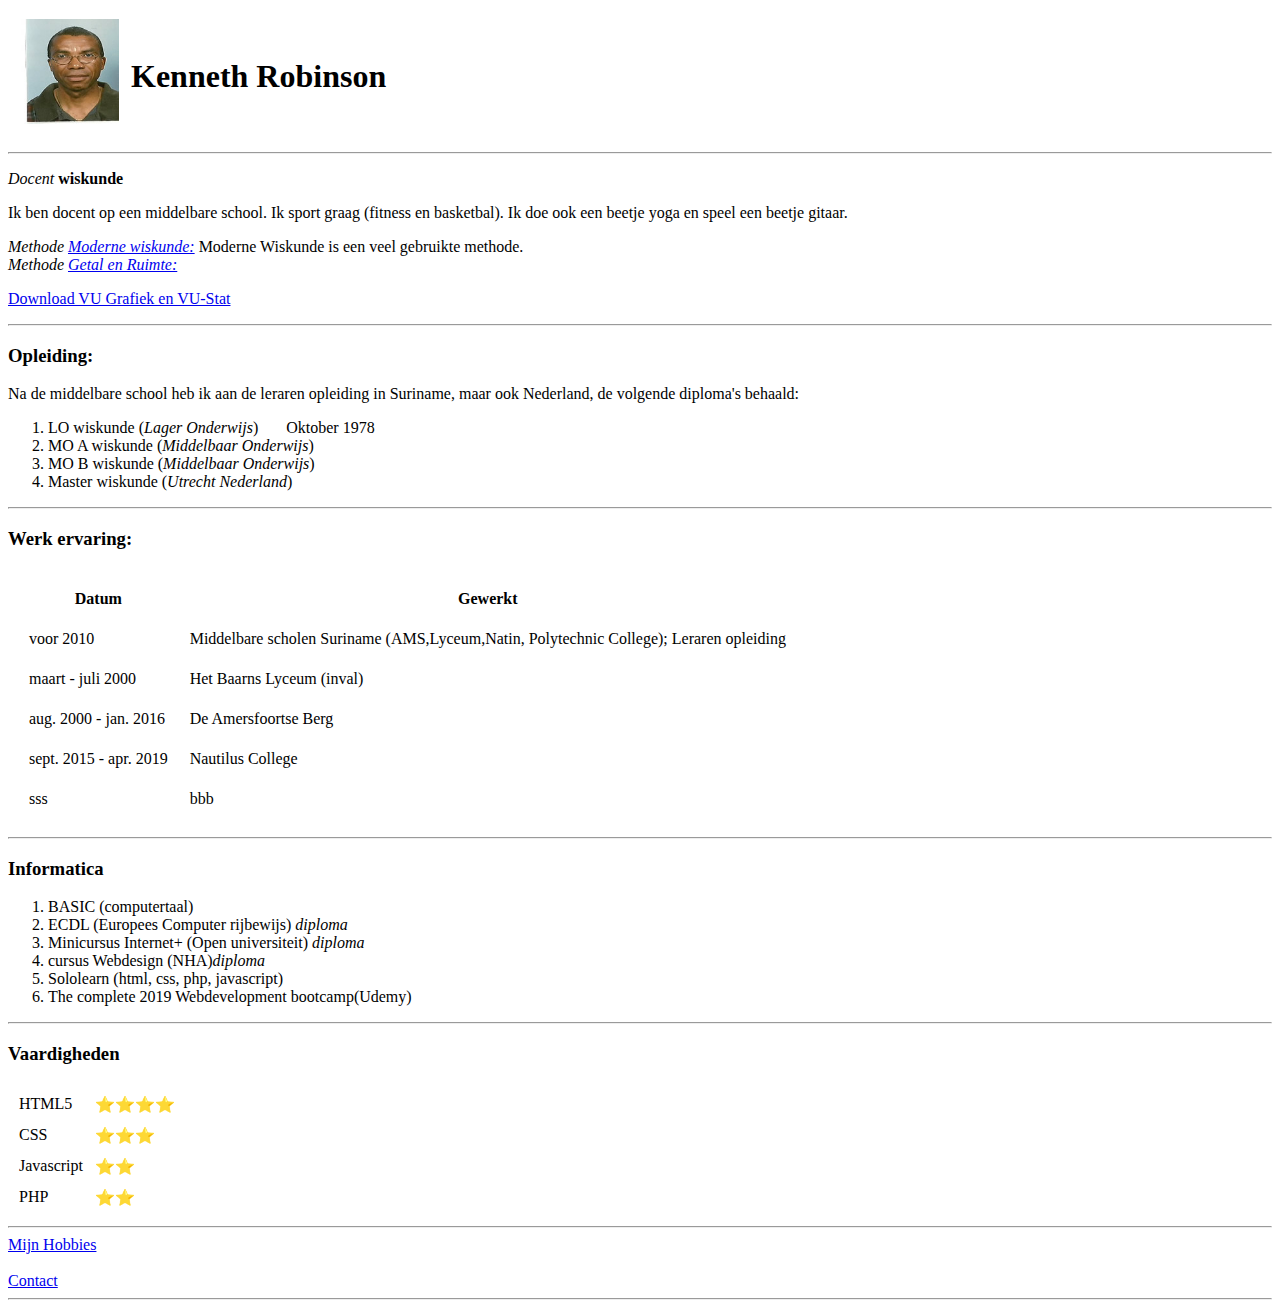
<file: index.html>
<!DOCTYPE html>
<html lang="en" dir="ltr">

<head>
  <meta charset="utf-8">
  <title>😎Kenneth's Persoonlijke site😈</title>
</head>

<body>
  <table cellspacing="10">
    <tr>
      <td><img src="afbeeldingen/kenneth02.jpg" alt="profielfoto Kenneth" width="100" height="110"></td>
      <td>
        <h1>Kenneth Robinson</h1>
      </td>
    </tr>
  </table>


  <hr>
  <p><em>Docent</em> <strong>wiskunde</strong></p>
  <p>Ik ben docent op een middelbare school.
    Ik sport graag (fitness en basketbal).
    Ik doe ook een beetje yoga en speel een beetje gitaar.</p>
  <em>Methode </em> <em><a href="https://www.noordhoff.nl/voortgezet-onderwijs/methoden/wiskunde/moderne-wiskunde">Moderne wiskunde:</a></em> Moderne Wiskunde is een veel gebruikte methode.<br />
  <em>Methode </em> <em><a href="https://www.noordhoff.nl/voortgezet-onderwijs/methoden/wiskunde/getal-en-ruimte">Getal en Ruimte:</a></em>
  <p><a download href="http://members.casema.nl/comet51969/limiet.com/inhoud/oefenen/software/software.htm">Download VU Grafiek en VU-Stat</a></p>
  <hr>
  <h3>Opleiding:</h3>
  Na de middelbare school heb ik aan de leraren opleiding
  in Suriname, maar ook Nederland, de volgende diploma's behaald:
  <ol>
    <li>LO wiskunde (<em>Lager Onderwijs</em>) &nbsp &nbsp &nbsp Oktober 1978</li>
    <Li>MO A wiskunde (<em>Middelbaar Onderwijs</em>)</Li>
    <Li>MO B wiskunde (<em>Middelbaar Onderwijs</em>)</Li>
    <li>Master wiskunde (<em>Utrecht Nederland</em>)</li>
  </ol>
  <hr>
  <h3>Werk ervaring:</h3>
  <table cellspacing="20">
    <thead>
      <th>Datum</th>
      <th>Gewerkt</th>
    </thead>
    <tbody>
      <tr>
        <td>voor 2010</td>
        <td>Middelbare scholen Suriname (AMS,Lyceum,Natin, Polytechnic College); Leraren opleiding</td>
      </tr>
      <tr>
        <td>maart - juli 2000</td>
        <td>Het Baarns Lyceum (inval)</td>
      </tr>
      <tr>
        <td>aug. 2000 - jan. 2016</td>
        <td>De Amersfoortse Berg</td>
      </tr>
      <tr>
        <td>sept. 2015 - apr. 2019</td>
        <td>Nautilus College</td>
      </tr>
    </tbody>
    <tfoot>
      <td>sss</td>
      <td>bbb</td>

    </tfoot>
    </tfoot>
  </table>
  <hr>
  <h3>Informatica</h3>
  <ol>
    <li>BASIC (computertaal)</li>
    <li>ECDL (Europees Computer rijbewijs) <em>diploma</em> </li>
    <li>Minicursus Internet+ (Open universiteit) <em>diploma</em> </li>
    <li>cursus Webdesign (NHA)<em>diploma</em> </li>
    <li>Sololearn (html, css, php, javascript)</li>
    <li>The complete 2019 Webdevelopment bootcamp(Udemy)</li>
  </ol>
  <hr>
  <h3>Vaardigheden</h3>
  <table cellspacing="10">
    <tr>
      <td>HTML5</td>
      <td>⭐⭐⭐⭐</td>
    </tr>
    <tr>
      <td>CSS</td>
      <td>⭐⭐⭐</td>
    </tr>
    <tr>
      <td>Javascript</td>
      <td>⭐⭐</td>
    </tr>
    <tr>
      <td>PHP</td>
      <td>⭐⭐</td>
    </tr>
  </table>
  <hr>
  <a href="hobbies.html">Mijn Hobbies</a> <br><br>
  <a href="contact.html">Contact</a>
  <hr>


</body>

</html>
</file>
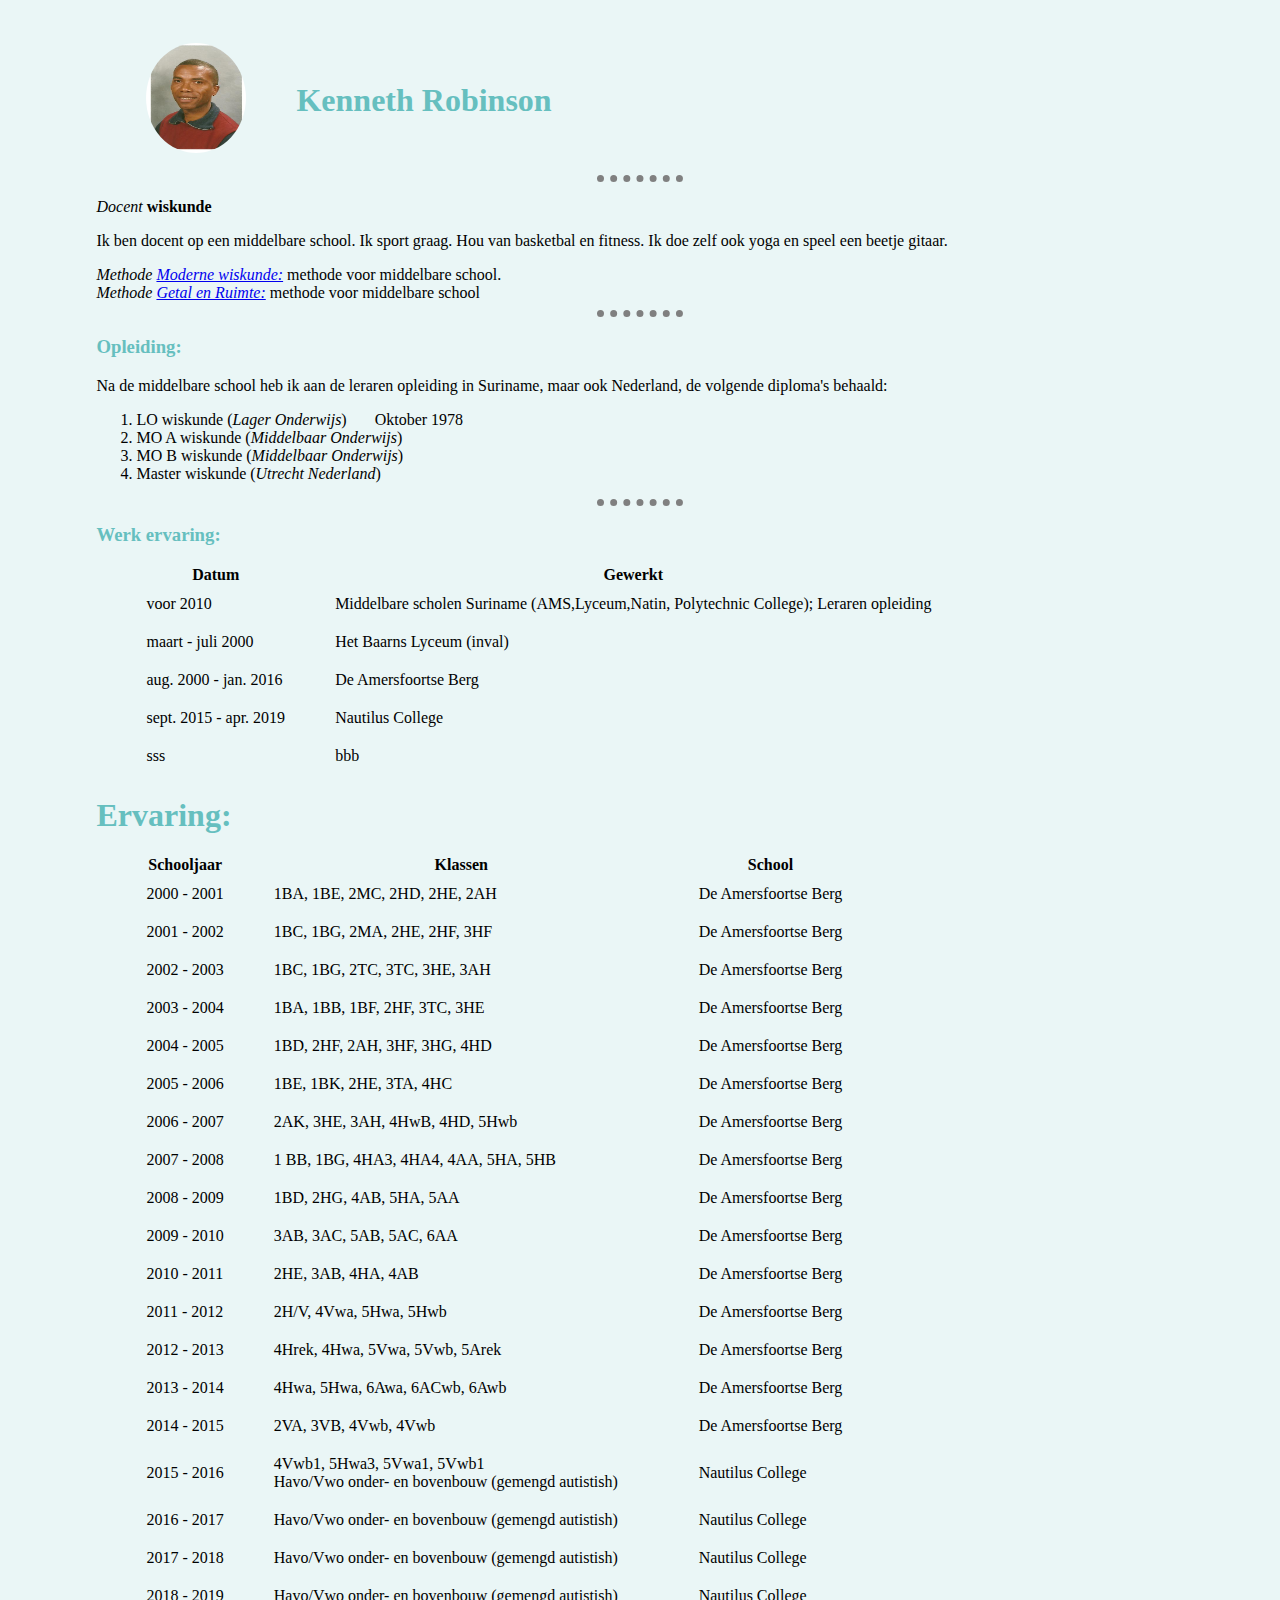
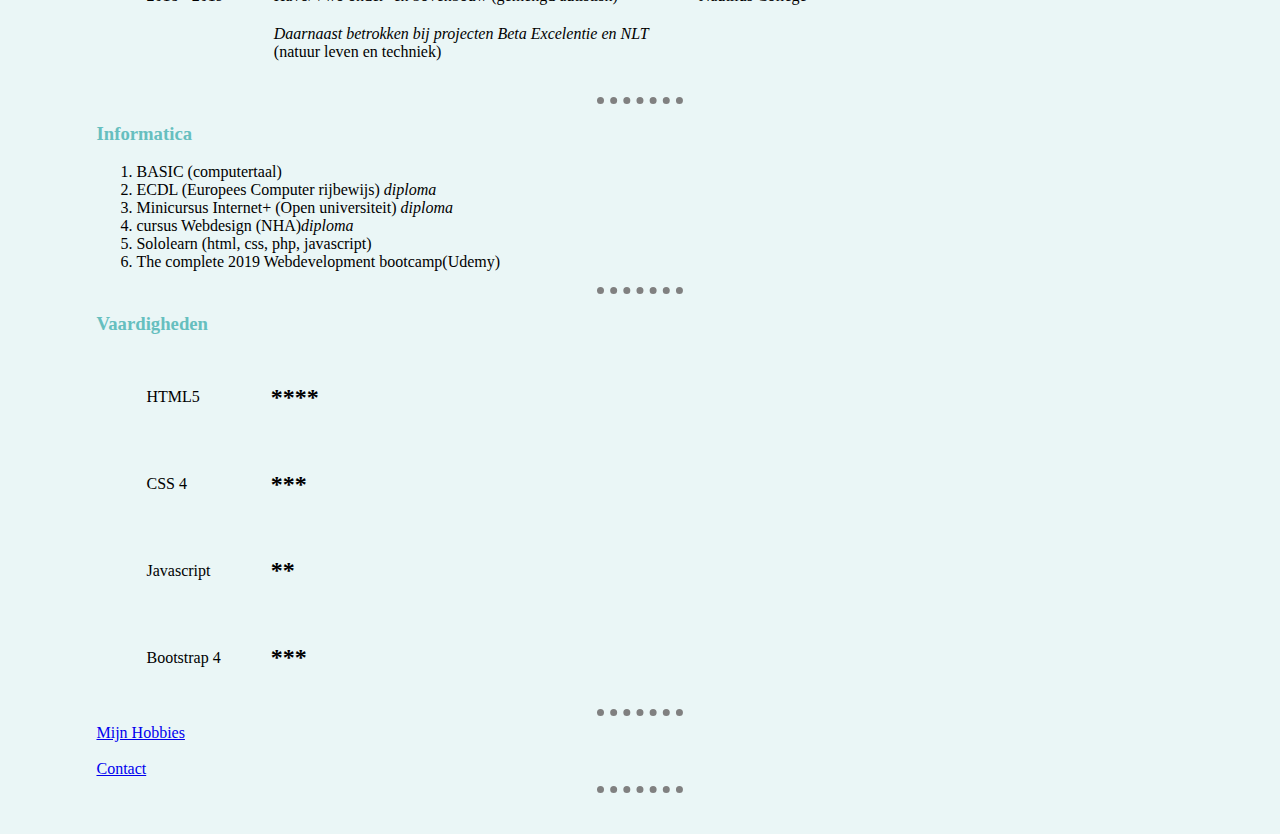
<file: _index_preview.html>
<!DOCTYPE html>
<html lang="en" dir="ltr">

<head>
  <meta charset="utf-8">
  <title>Kenneth's Persoonlijke site</title>
  <meta name="viewport" content="width=device-width, initial-scale=1.0">
  <link rel="stylesheet" href="css/styles.css">
</head>

<body>
<div class = "big-container">
  <table>
    <tr>
      <td><img class="circular" src="afbeeldingen/kenneth01.jpg" alt="profielfoto Kenneth" width="100" height="110"></td>
      <td>
        <h1>Kenneth Robinson</h1>
      </td>
    </tr>
  </table>


  <hr>
  <p><em>Docent</em> <strong>wiskunde</strong></p>
  <p>Ik ben docent op een middelbare school.
    Ik sport graag. Hou van basketbal en fitness.
    Ik doe zelf ook yoga en speel een beetje gitaar.</p>
  <em>Methode </em> <em><a href="https://www.noordhoff.nl/voortgezet-onderwijs/methoden/wiskunde/moderne-wiskunde">Moderne wiskunde:</a></em>   methode voor middelbare school.<br />
  <em>Methode </em> <em><a href="https://www.noordhoff.nl/voortgezet-onderwijs/methoden/wiskunde/getal-en-ruimte">Getal en Ruimte:</a></em>   methode voor middelbare school
  
  <hr>
  <h3>Opleiding:</h3>
  Na de middelbare school heb ik aan de leraren opleiding
  in Suriname, maar ook Nederland, de volgende diploma's behaald:
  <ol>
    <li>LO wiskunde (<em>Lager Onderwijs</em>) &nbsp; &nbsp; &nbsp; Oktober 1978</li>
    <Li>MO A wiskunde (<em>Middelbaar Onderwijs</em>)</Li>
    <Li>MO B wiskunde (<em>Middelbaar Onderwijs</em>)</Li>
    <li>Master wiskunde (<em>Utrecht Nederland</em>)</li>
  </ol>
  <hr>
  <h3>Werk ervaring:</h3>
  <table>
  <thead>
  <tr>
          <th>Datum</th>
	       <th>Gewerkt</th>
    	</tr>
		</thead>
    <tbody>
      <tr>
        <td>voor 2010</td>
        <td>Middelbare scholen Suriname (AMS,Lyceum,Natin, Polytechnic College); Leraren opleiding</td>
      </tr>
      <tr>
        <td>maart - juli 2000</td>
        <td>Het Baarns Lyceum (inval)</td>
      </tr>
      <tr>
        <td>aug. 2000 - jan. 2016</td>
        <td>De Amersfoortse Berg</td>
      </tr>
      <tr>
        <td>sept. 2015 - apr. 2019</td>
        <td>Nautilus College</td>
      </tr>
    </tbody>
    <tfoot>
	<tr>
      <td>sss</td>
	      <td>bbb</td>
</tr>
    </tfoot>
    </table>
	
	
	<h1>Ervaring:</h1>
  <table>
  <thead>
  <tr>
          <th>Schooljaar</th>
	       <th>Klassen</th>
		   <th>School</th>
    	</tr>
		</thead>
    <tbody>
	<tr>
        <td>2000 - 2001</td>
        <td>1BA, 1BE, 2MC, 2HD, 2HE, 2AH</td>
		<td>De Amersfoortse Berg</td>
      </tr>
	
	<tr>
        <td>2001 - 2002</td>
        <td>1BC, 1BG, 2MA, 2HE, 2HF, 3HF</td>
		<td>De Amersfoortse Berg</td>
      </tr>
	<tr>
        <td>2002 - 2003</td>
        <td>1BC, 1BG, 2TC, 3TC, 3HE, 3AH</td>
		<td>De Amersfoortse Berg</td>
      </tr>
	
	<tr>
        <td>2003 - 2004</td>
        <td>1BA, 1BB, 1BF, 2HF, 3TC, 3HE</td>
		<td>De Amersfoortse Berg</td>
      </tr>
	<tr>
        <td>2004 - 2005</td>
        <td>1BD, 2HF, 2AH, 3HF, 3HG, 4HD</td>
		<td>De Amersfoortse Berg</td>
      </tr>
	<tr>
        <td>2005 - 2006</td>
        <td>1BE, 1BK, 2HE, 3TA, 4HC</td>
		<td>De Amersfoortse Berg</td>
      </tr>
	<tr>
        <td>2006 - 2007</td>
        <td>2AK, 3HE, 3AH, 4HwB, 4HD, 5Hwb </td>
		<td>De Amersfoortse Berg</td>
      </tr>
	<tr>
        <td>2007 - 2008</td>
        <td>1 BB, 1BG, 4HA3, 4HA4,  4AA, 5HA, 5HB </td>
		<td>De Amersfoortse Berg</td>
      </tr>
	<tr>
        <td>2008 - 2009</td>
        <td>1BD,  2HG, 4AB,  5HA,  5AA  </td>
		<td>De Amersfoortse Berg</td>
      </tr>
	<tr>
        <td>2009 - 2010</td>
        <td>3AB, 3AC, 5AB, 5AC, 6AA </td>
		<td>De Amersfoortse Berg</td>
      </tr>
	<tr>
        <td>2010 - 2011</td>
        <td>2HE,  3AB, 4HA,  4AB </td>
		<td>De Amersfoortse Berg</td>
      </tr>
      <tr>
        <td>2011 - 2012</td>
        <td>2H/V, 4Vwa,  5Hwa, 5Hwb </td>
		<td>De Amersfoortse Berg</td>
      </tr>
      <tr>
       <td>2012 - 2013</td>
        <td>4Hrek, 4Hwa, 5Vwa, 5Vwb, 5Arek </td>
		<td>De Amersfoortse Berg</td>    
      </tr>
      <tr>
        <td>2013 - 2014</td>
        <td>4Hwa, 5Hwa, 6Awa, 6ACwb, 6Awb </td>
		<td>De Amersfoortse Berg</td>
      </tr>
      <tr>
        <td>2014 - 2015</td>
        <td>2VA, 3VB, 4Vwb, 4Vwb</td>
		<td>De Amersfoortse Berg</td>
      </tr>
	  <tr>
        <td>2015 - 2016</td>
        <td>4Vwb1, 5Hwa3, 5Vwa1, 5Vwb1 <br>
		Havo/Vwo onder- en bovenbouw (gemengd autistish)</td>
		<td>Nautilus College</td>
      </tr>
	  <tr>
        <td>2016 - 2017</td>
        <td>Havo/Vwo onder- en bovenbouw (gemengd autistish)</td>
		<td>Nautilus College</td>
      </tr>
	  <tr>
        <td>2017 - 2018</td>
        <td>Havo/Vwo onder- en bovenbouw (gemengd autistish)</td>
		<td>Nautilus College</td>
      </tr>
	  <tr>
        <td>2018 - 2019</td>
        <td>Havo/Vwo onder- en bovenbouw (gemengd autistish)</td>
		<td>Nautilus College</td>
      </tr>
    </tbody>
    <tfoot>
	<tr>
	<td></td>
	<td>
      <em>Daarnaast betrokken bij projecten Beta Excelentie en NLT</em> <br> (natuur leven en techniek)
	   </td> 
	   <td></td>
	   </tr>
    </tfoot>
	</table>
	  <br>
	  
  <hr>
  <h3>Informatica</h3>
  <ol>
    <li>BASIC (computertaal)</li>
    <li>ECDL (Europees Computer rijbewijs) <em>diploma</em> </li>
    <li>Minicursus Internet+ (Open universiteit) <em>diploma</em> </li>
    <li>cursus Webdesign (NHA)<em>diploma</em> </li>
    <li>Sololearn (html, css, php, javascript)</li>
    <li>The complete 2019 Webdevelopment bootcamp(Udemy)</li>
  </ol>
  <hr>
  <h3>Vaardigheden</h3>
  <table>
    <tr>
      <td>HTML5</td>
      <td><h2>****</h2></td>
    </tr>
    <tr>
      <td>CSS 4</td>
      <td><h2>***</h2></td>
    </tr>
    <tr>
      <td>Javascript</td>
      <td><h2>**</h2></td>
    </tr>
    <tr>
      <td>Bootstrap 4</td>
      <td><h2>***</h2></td>
    </tr>
  </table>
  <hr>
  <a href="hobbies.html">Mijn Hobbies</a> <br><br>
  <a href="contact.html">Contact</a>
  <hr>

</div>
</body>

</html>
</file>
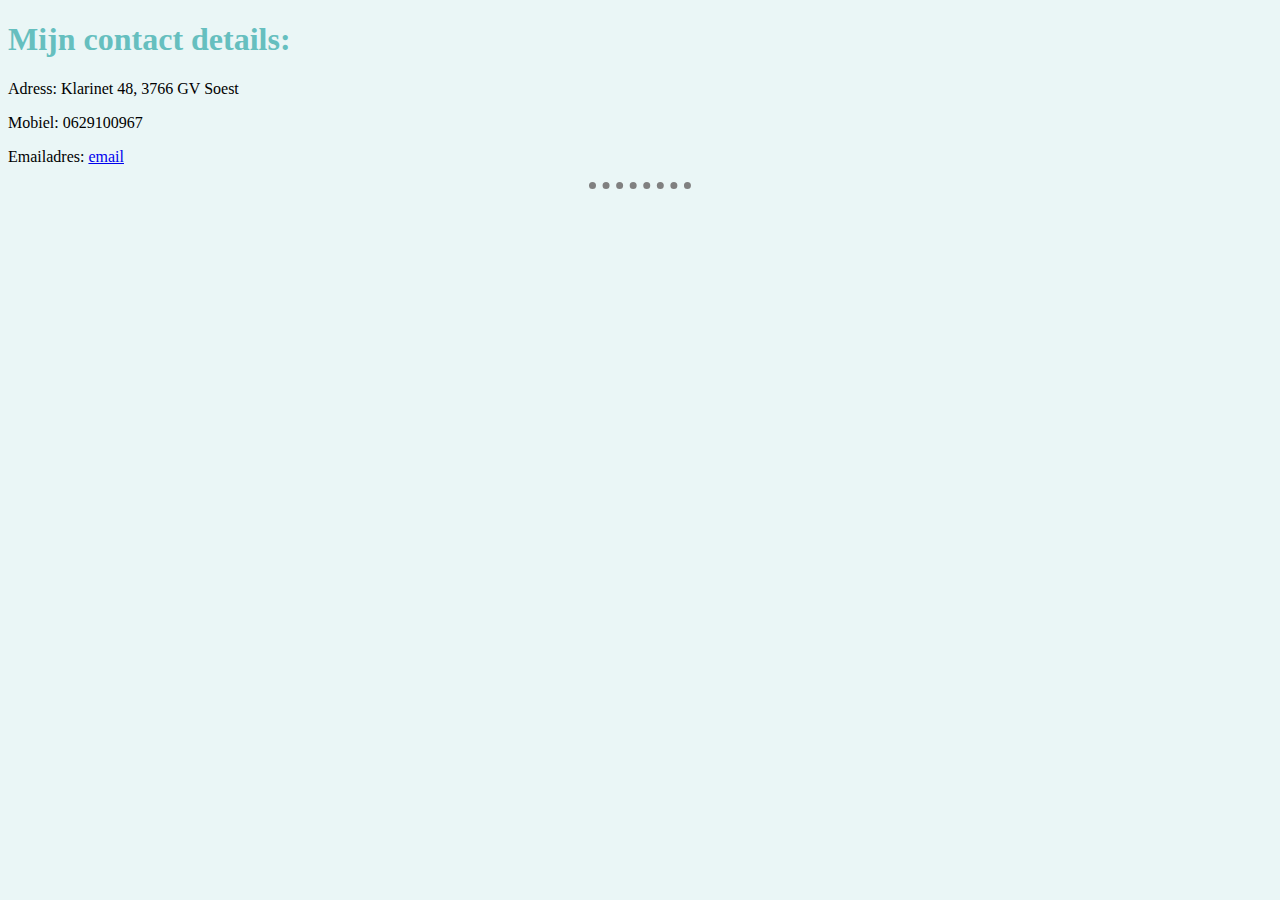
<file: contact.html>
<!DOCTYPE html>
<html lang="en" dir="ltr">
  <head>
    <meta charset="utf-8">
    <title>Contact</title>
    <link rel="stylesheet" href="css/styles.css">
  </head>
  <body>
    <h1>Mijn contact details:</h1>
    <p>Adress: Klarinet 48, 3766 GV Soest</p>
    <p>Mobiel: 0629100967</p>
    <p>Emailadres: <a href="mailto:kenrob000@gmail.com">email</a></p>
    <hr>
    
  </body>



</html>
</file>
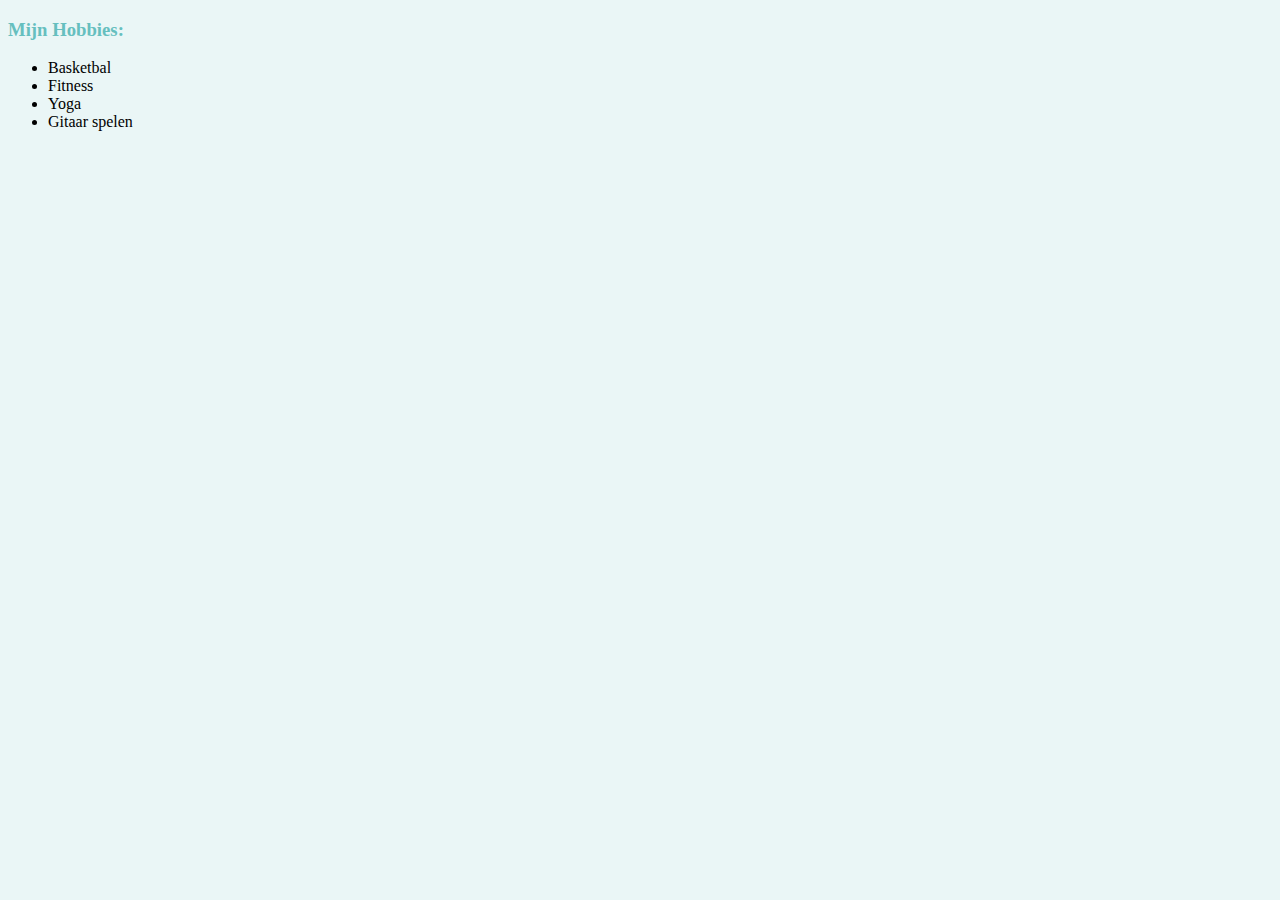
<file: hobbies.html>
<!DOCTYPE html>
<html lang="en" dir="ltr">
  <head>
    <meta charset="utf-8">
    <title>Mijn Hobbies</title>
    <link rel="stylesheet" href="css/styles.css">
  </head>
  <body>
<h3>Mijn Hobbies:</h3>
    <ul>
      <li>Basketbal</li>
      <li>Fitness</li>
      <li>Yoga</li>
      <li>Gitaar spelen</li>
    </ul>
  </body>
</html>
</file>
<file: css/styles.css>
/*****************************TAG SELECTORS***************************/
body {
  background-color: #eaf6f6;
}

h1 {
  color: #66BFBF;
}

h3 {
  color: #66BFBF;
}

hr {
  border-style: none;
  border-top-style: dotted;
  border-color: grey;
  border-width: 7px;
  width: 8%;
}

table {
  border-collapse: separate;
  border-spacing: 50px 0;
}

td {
  padding: 10px 0;
}

/****************************CLASS SELECTORS***************************/
.big-container{
padding:2% 7%;
}

.circular{
  border-radius: 100%;
}




/****************************ID SELECTORS***************************/
</file>
